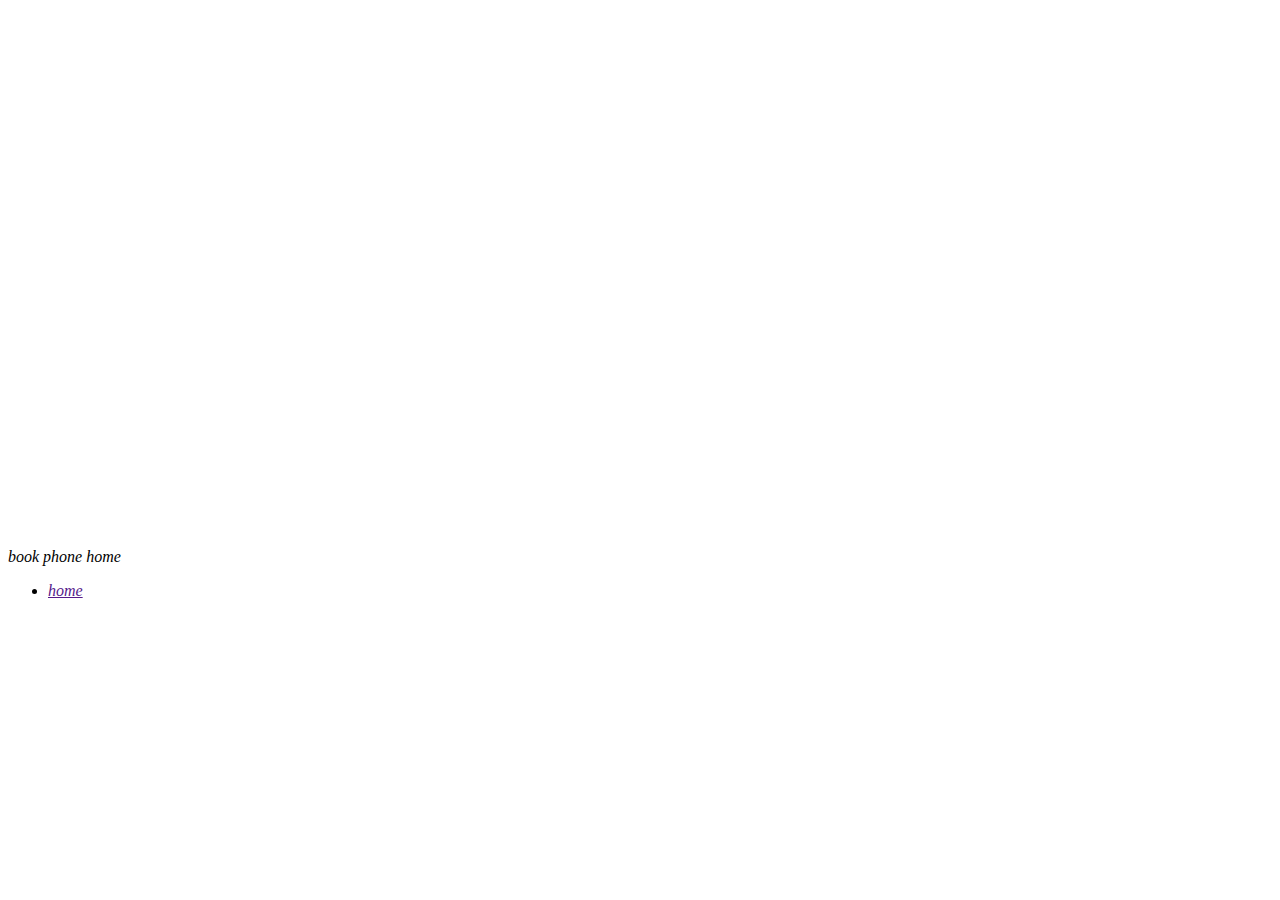
<file: index.html>
<!DOCTYPE html>
<html lang="en">
<head>
    <meta charset="UTF-8">
    <meta http-equiv="X-UA-Compatible" content="IE=edge">
    <meta name="viewport" content="width=device-width, initial-scale=1.0">
    <title>Animation</title>
    <link rel="stylesheet" href="style.css">
    <link rel="icon" href="arm-wrestling-dc-vs-marvel-drawing-venom-bane-nightwing-batman-green-lantern-hulk-the-hulk-wolverine-hd-wallpaper-c9c0082d51ea3dbb364708eff0c1666d.jpg">

    <link rel="stylesheet" href="C:\Users\TOLULOPE\Desktop\TOLU\animation\fontawesome-free-6.4.0-web\css\all.css">
</head>
<body>
    <div class="slider">
        <div class="load"></div>

    </div>

    <i class="fa fa-book">book</i>
    <i class="fa fa-phone">phone</i>
    <i class="fa fa-home">home</i>
    <ul>
        <li><a href=""><i class="fa fa-home">home</i></a></li>
    </ul>
</body>
</html>
</file>
<file: style.css>
.slider{
    background-repeat: no-repeat;
    background-size: cover;
    background-position: center;
    height: 60vh;
    width: 100%;

    animation: slider 30s infinite;
}

.load{
    animation: slider 2s;
}
@keyframes slider {
    0%{
        background-image: url(5defbd98389a9c690c49f5168e861b5c.jpg);
    }
    20%{
        background-image: url(amazing-lions-wallpaper-39e0086dd1caddeb2647f82fa071364d.jpg);
    }
    20.1%{
        background-image: url(digital-art-fantasy-art-children-teddy-bears-wallpaper-22a11260cd56aebb4a4812c510c8e952.jpg);
    }
    40%{
        background-image: url(tower-block-new-york-usa-united-states-wallpaper-1990f85d11aa9d2bd6e7b89f4091866d.jpg);
    }
    40.1%{
        background-image: url(arm-wrestling-dc-vs-marvel-drawing-venom-bane-nightwing-batman-green-lantern-hulk-the-hulk-wolverine-hd-wallpaper-c9c0082d51ea3dbb364708eff0c1666d.jpg);
    }
    60%{
        background-image: url(night-long-exposure-street-street-light-wallpaper-3910082d810a3dbbe607488f10e136ed.jpg);
    }
    60.1%{
        background-image: url(5defbd98389a9c690c49f5168e861b5c.jpg);
    }
    80%{
        background-image: url(amazing-lions-wallpaper-39e0086dd1caddeb2647f82fa071364d.jpg);
    }
    80.1%{
        background-image: url(tower-block-new-york-usa-united-states-wallpaper-1990f85d11aa9d2bd6e7b89f4091866d.jpg);
    }
    100%{
        background-image: url(night-long-exposure-street-street-light-wallpaper-3910082d810a3dbbe607488f10e136ed.jpg);
    }

}
</file>
